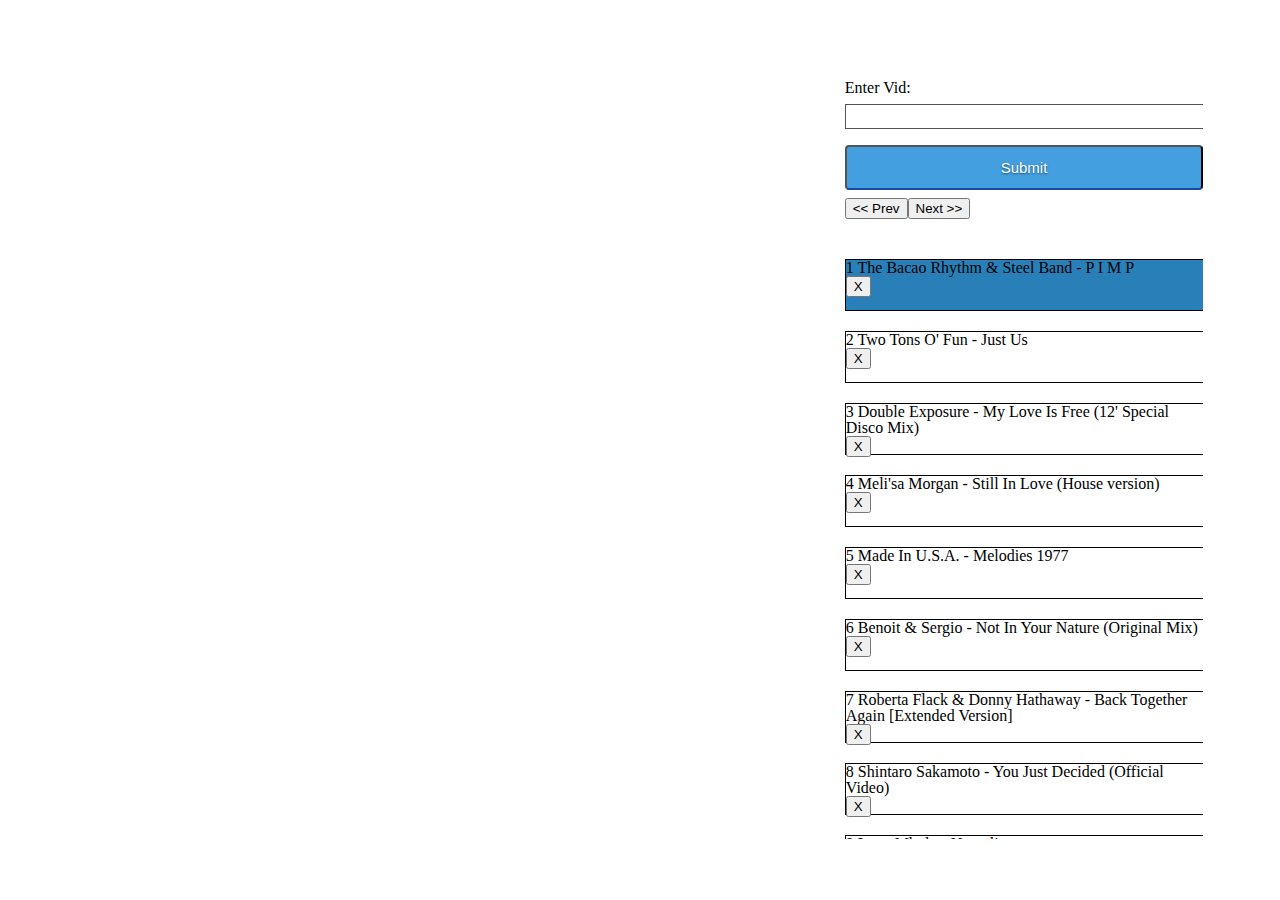
<file: index.html>
<!DOCTYPE html>
<html lang="en-US">
<head>
    <meta charset="utf-8">
    <meta name="description" content="">
    <meta name="viewport" content="width=device-width, initial-scale=1.0">
    <title>Plair</title>
    <!-- <link rel="stylesheet" href="css/normalize.css"> -->
    <link rel="stylesheet" href="stylesheets/screen.css">
    <script data-main="js/boot" src="js/libs/require.js"></script>

    <script id="youtubeTemplate" type="text/template">
      <p><%=trackNumber%>  <%= title %></p><button class="removeTrack">X</a></button>
    </script>

    <script id="navTemplate" type="text/template">
        <form id="addVideo">
            <h2>Enter Vid: </h2>
            <input type="text" name="linkcode"><br>
            <input type="submit" value="Submit">
          </form>
            <button class="nav next">Next >></button>
            <button class="nav prev"><< Prev</button>
    </script>
</head>
  <body>
    <div class="container">
        <div class="ag ag3" id="main">
            <div id="player"></div>
        </div>
        <div class="ag ag4 sidebar">
            <div class="navigation">
            </div>
            <div class="scrollable">
                <ol class="playlist"></ol>
            </div>
        </div>
    </div>

  </body>
</html>
</file>
<file: stylesheets/screen.css>
/* Welcome to Compass.
 * In this file you should write your main styles. (or centralize your imports)
 * Import this file using the following HTML or equivalent:
 * <link href="/stylesheets/screen.css" media="screen, projection" rel="stylesheet" type="text/css" /> */
/* line 5, ../../../../.rbenv/versions/2.1.0/lib/ruby/gems/2.1.0/gems/compass-core-1.0.1/stylesheets/compass/reset/_utilities.scss */
html, body, div, span, applet, object, iframe,
h1, h2, h3, h4, h5, h6, p, blockquote, pre,
a, abbr, acronym, address, big, cite, code,
del, dfn, em, img, ins, kbd, q, s, samp,
small, strike, strong, sub, sup, tt, var,
b, u, i, center,
dl, dt, dd, ol, ul, li,
fieldset, form, label, legend,
table, caption, tbody, tfoot, thead, tr, th, td,
article, aside, canvas, details, embed,
figure, figcaption, footer, header, hgroup,
menu, nav, output, ruby, section, summary,
time, mark, audio, video {
  margin: 0;
  padding: 0;
  border: 0;
  font: inherit;
  font-size: 100%;
  vertical-align: baseline;
}

/* line 22, ../../../../.rbenv/versions/2.1.0/lib/ruby/gems/2.1.0/gems/compass-core-1.0.1/stylesheets/compass/reset/_utilities.scss */
html {
  line-height: 1;
}

/* line 24, ../../../../.rbenv/versions/2.1.0/lib/ruby/gems/2.1.0/gems/compass-core-1.0.1/stylesheets/compass/reset/_utilities.scss */
ol, ul {
  list-style: none;
}

/* line 26, ../../../../.rbenv/versions/2.1.0/lib/ruby/gems/2.1.0/gems/compass-core-1.0.1/stylesheets/compass/reset/_utilities.scss */
table {
  border-collapse: collapse;
  border-spacing: 0;
}

/* line 28, ../../../../.rbenv/versions/2.1.0/lib/ruby/gems/2.1.0/gems/compass-core-1.0.1/stylesheets/compass/reset/_utilities.scss */
caption, th, td {
  text-align: left;
  font-weight: normal;
  vertical-align: middle;
}

/* line 30, ../../../../.rbenv/versions/2.1.0/lib/ruby/gems/2.1.0/gems/compass-core-1.0.1/stylesheets/compass/reset/_utilities.scss */
q, blockquote {
  quotes: none;
}
/* line 103, ../../../../.rbenv/versions/2.1.0/lib/ruby/gems/2.1.0/gems/compass-core-1.0.1/stylesheets/compass/reset/_utilities.scss */
q:before, q:after, blockquote:before, blockquote:after {
  content: "";
  content: none;
}

/* line 32, ../../../../.rbenv/versions/2.1.0/lib/ruby/gems/2.1.0/gems/compass-core-1.0.1/stylesheets/compass/reset/_utilities.scss */
a img {
  border: none;
}

/* line 116, ../../../../.rbenv/versions/2.1.0/lib/ruby/gems/2.1.0/gems/compass-core-1.0.1/stylesheets/compass/reset/_utilities.scss */
article, aside, details, figcaption, figure, footer, header, hgroup, main, menu, nav, section, summary {
  display: block;
}

/* line 1, ../sass/_main.scss */
.box {
  -moz-border-radius: 5px;
  -webkit-border-radius: 5px;
  border-radius: 5px;
  *zoom: 1;
}
/* line 38, ../../../../.rbenv/versions/2.1.0/lib/ruby/gems/2.1.0/gems/compass-core-1.0.1/stylesheets/compass/utilities/general/_clearfix.scss */
.box:after {
  content: "";
  display: table;
  clear: both;
}

/* line 6, ../sass/_main.scss */
.container {
  max-width: 100%;
  margin-left: auto;
  margin-right: auto;
  overflow: hidden;
  *zoom: 1;
  padding-top: 80px;
  padding-left: 6%;
  padding-right: 6%;
  padding-bottom: 50px;
}
/* line 12, ../../../../.rbenv/versions/2.1.0/lib/ruby/gems/2.1.0/gems/susy-2.1.3/sass/susy/output/support/_clearfix.scss */
.container:after {
  content: " ";
  display: block;
  clear: both;
}

/* line 15, ../sass/_main.scss */
ul.video-list {
  list-style: none;
  padding: 0px;
}

/* line 20, ../sass/_main.scss */
li.youtube-item {
  width: 100%;
  height: 50px;
  border: 1px solid black;
  margin: 20px 0px;
}

/* line 27, ../sass/_main.scss */
li.youtube-item:hover {
  background: #bdc3c7;
}

/* line 31, ../sass/_main.scss */
li.currentVid {
  background: #2980b9;
}

/* line 35, ../sass/_main.scss */
input[type="text"] {
  width: 99%;
  margin: .5rem 0;
  background: white;
  border: 1px solid #555459;
  color: #555459;
  font-size: 1.1rem;
}
/* line 43, ../sass/_main.scss */
input[type="text"]:focus {
  border-color: #439fe0;
}

/* line 48, ../sass/_main.scss */
input[type="submit"] {
  width: 100% !important;
  padding: .75rem 1.25rem;
  margin: .5rem 0;
  background: #439fe0;
  color: white;
  font-size: 15px;
  font-weight: 400;
  padding: .75rem 2rem;
  text-shadow: 0 1px 2px rgba(0, 0, 0, 0.5);
  border-bottom: 2px solid #194ba3;
  vertical-align: bottom;
  cursor: pointer;
  transition: background .1s;
  -moz-border-radius: 4px / 4px;
  -webkit-border-radius: 4px 4px;
  border-radius: 4px / 4px;
}

/* line 65, ../sass/_main.scss */
.prev {
  float: left;
  display: inline-block;
}

/* line 70, ../sass/_main.scss */
.next {
  display: inline-block;
}

/* line 74, ../sass/_main.scss */
div.scrollable {
  overflow-y: auto;
}

/* line 78, ../sass/_main.scss */
.playlist {
  overflow: hidden;
}

/* line 82, ../sass/_main.scss */
.navigation {
  padding-bottom: 20px;
}

/* line 86, ../sass/_main.scss */
.ag1 {
  width: 18.36735%;
  float: left;
  margin-right: 2.04082%;
}

/* line 90, ../sass/_main.scss */
.ag2 {
  width: 100%;
  float: left;
  margin-left: 0;
  margin-right: 0;
  overflow: hidden;
  *zoom: 1;
}
@media (min-width: 600px) {
  /* line 90, ../sass/_main.scss */
  .ag2 {
    width: 100%;
    float: left;
    margin-left: 0;
    margin-right: 0;
  }
}
@media (min-width: 900px) {
  /* line 90, ../sass/_main.scss */
  .ag2 {
    width: 100%;
    float: left;
    margin-left: 0;
    margin-right: 0;
  }
}

/* line 102, ../sass/_main.scss */
.ag3 {
  width: 65.90909%;
  float: left;
  margin-right: 2.27273%;
}

/* line 106, ../sass/_main.scss */
.ag4 {
  overflow: hidden;
  *zoom: 1;
  width: 31.81818%;
  float: right;
  margin-right: 0;
}

/* line 111, ../sass/_main.scss */
.ag8 {
  width: 23.07692%;
  float: left;
  margin-right: 2.5641%;
}

/* line 115, ../sass/_main.scss */
.ag9 {
  width: 23.07692%;
  float: right;
  margin-right: 0;
}

/* line 119, ../sass/_main.scss */
.ag5 {
  width: 48.71795%;
  float: left;
  margin-right: 2.5641%;
}

/* line 123, ../sass/_main.scss */
.ag6 {
  width: 48.71795%;
  float: right;
  margin-right: 0;
}

/* line 130, ../sass/_main.scss */
.ag7 {
  width: 65.51724%;
  float: right;
  margin-right: 0;
  overflow: hidden;
  *zoom: 1;
}

/* line 137, ../sass/_main.scss */
.ag10 {
  clear: both;
}

/**
 * Styles for AG grids & Container
 */
/* line 148, ../sass/_main.scss */
.container {
  background-color: #FFF;
}

/* line 164, ../sass/_main.scss */
.ag8, .ag9 {
  text-align: center;
}

/* line 174, ../sass/_main.scss */
.ag7 {
  background-color: #f6d784;
}

/* line 178, ../sass/_main.scss */
.ag10 {
  background-color: #ea9fc3;
}
</file>
